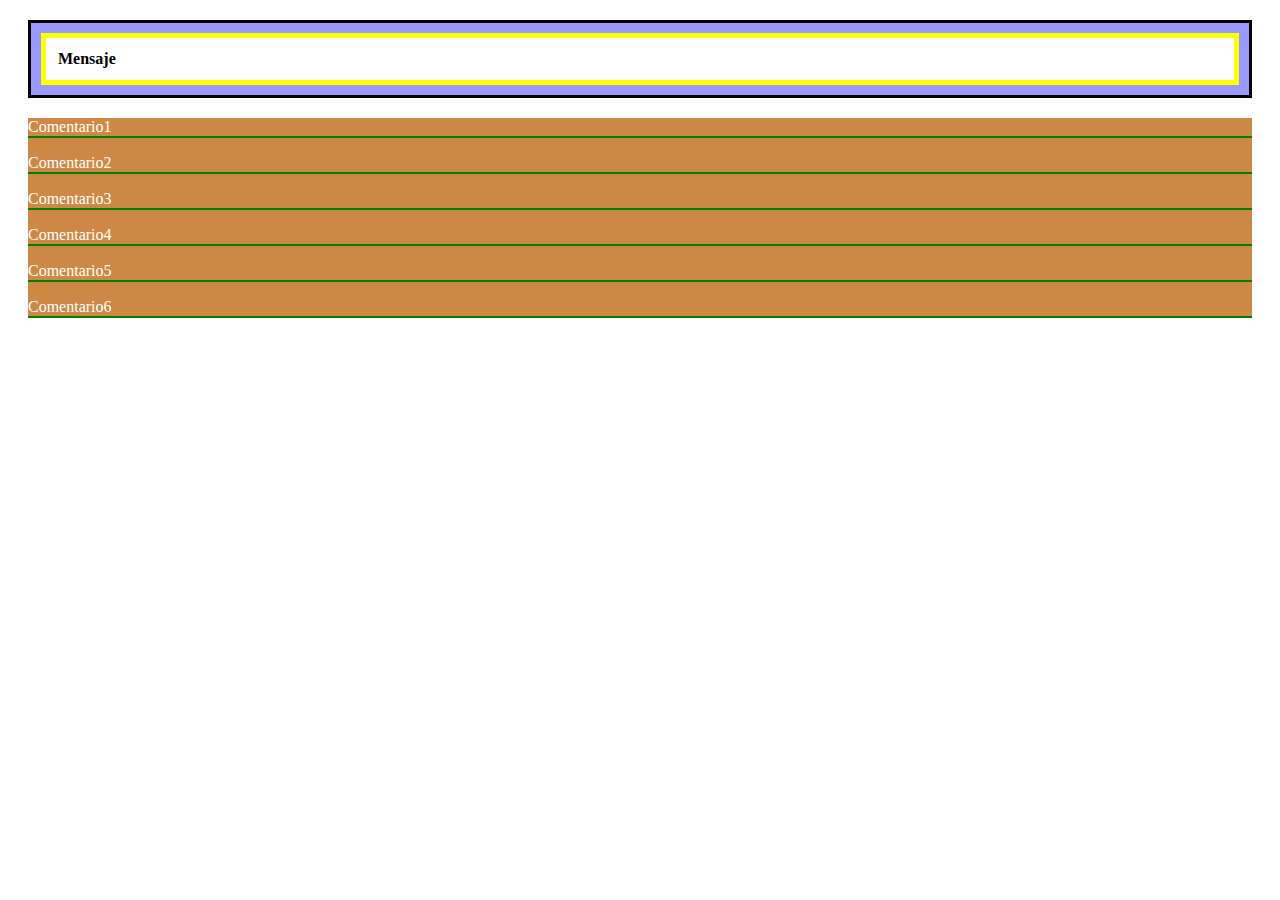
<file: problema1/index.html>
<!DOCTYPE html>
<html>
  <head>
    <meta charset="utf-8" />
    <meta name="viewport" content="width=device-width" />
    <link rel="stylesheet" href="estilos/estilos.css" type="text/css" />
    <title>Ejemplo HTML5 y CSS3</title>
  </head>
  <body>
    <div class="uno">
     <p class="mensaje">Mensaje</p> 
    </div>
    <div class="dos">
      <p class="comentario">Comentario1</p>
      <p class="comentario">Comentario2</p>
      <p class="comentario">Comentario3</p>
      <p class="comentario">Comentario4</p>
      <p class="comentario">Comentario5</p>
      <p class="comentario">Comentario6</p>
    </div>
  </body>
</html>
</file>
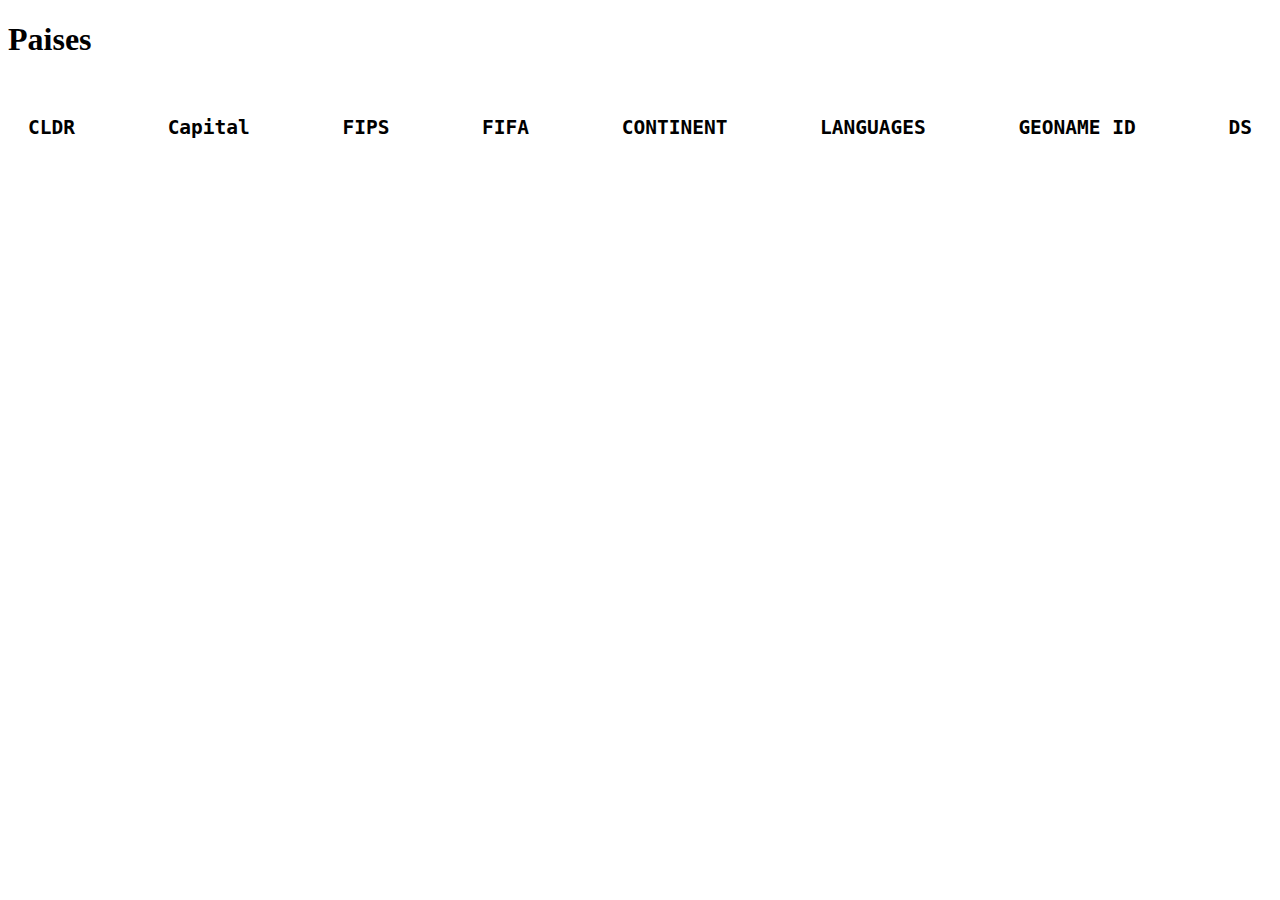
<file: problema3/index.html>
<!DOCTYPE html>
<html lang="en">

<head>
    <meta charset="UTF-8">
    <meta http-equiv="X-UA-Compatible" content="IE=edge">
    <meta name="viewport" content="width=device-width, initial-scale=1.0">
    <script src="https://code.jquery.com/jquery-3.5.0.js"></script>
    <link rel="stylesheet" href="estilos/estilo.css">
    <title>Document</title>
</head>

<body>
    <h1>Paises</h1>

    <div id="contenedor">
        <pre id="cldr"><h2>CLDR</h2></pre>
        <pre id="capital_cldr"><h2>Capital</h2></pre>
        <pre id="fips"><h2>FIPS</h2></pre>
        <pre id="fifa"><h2>FIFA</h2></pre>
        <pre id="continents"><h2>CONTINENT</h2></pre>
        <pre id="languages"><h2>LANGUAGES</h2></pre>
        <pre id="geoname_id"><h2>GEONAME ID</h2></pre>
        <pre id="ds"><h2>DS</h2></pre>

    </div>





</body>
<script>
    $(document).ready(function () {
        var url = "https://pkgstore.datahub.io/core/country-codes/country-codes_json/data/616b1fb83cbfd4eb6d9e7d52924bb00a/country-codes_json.json";
            $.ajax({
                dataType: 'json',
                url: url
            }).then(function (data) {

                for (var i = 0; i < data.length; i++) {
                    $("#cldr").append(data[i]["CLDR display name"] + "\n")
                    $("#capital_cldr").append(data[i].Capital + "\n")
                    $("#fips").append(data[i].FIPS + "\n")
                    $("#fifa").append(data[i].FIFA + "\n")
                    $("#continents").append(data[i].Continent + "\n")
                    $("#languages").append(data[i].Languages + "\n")
                    $("#geoname_id").append(data[i]["Geoname ID"] + "\n")
                    $("#ds").append(data[i].DS + "\n")





                }
            })
    });
</script>

</html>
</file>
<file: problema1/estilos/estilos.css>
.mensaje{
    border: 5px solid #ffff00;
    padding: 1%;
    font-weight: bold;
    font-size: 1em;
    margin: 0%;
    background-color: white;
}

.uno{
    background-color: #9999ff;
    padding: 10px;
    border: 3px solid black;
    margin: 20px;
}

.dos{
    background-color: #ce8845;
    margin: 20px;
}

.comentario{
    color: white;
    border-bottom: 2px solid green;
}
</file>
<file: problema3/estilos/estilo.css>
body{
    max-width: 100%;
}

#contenedor{
    display: flex;
    justify-content: space-between;
}

#contenedor pre{
    margin: 20px;
}
</file>
